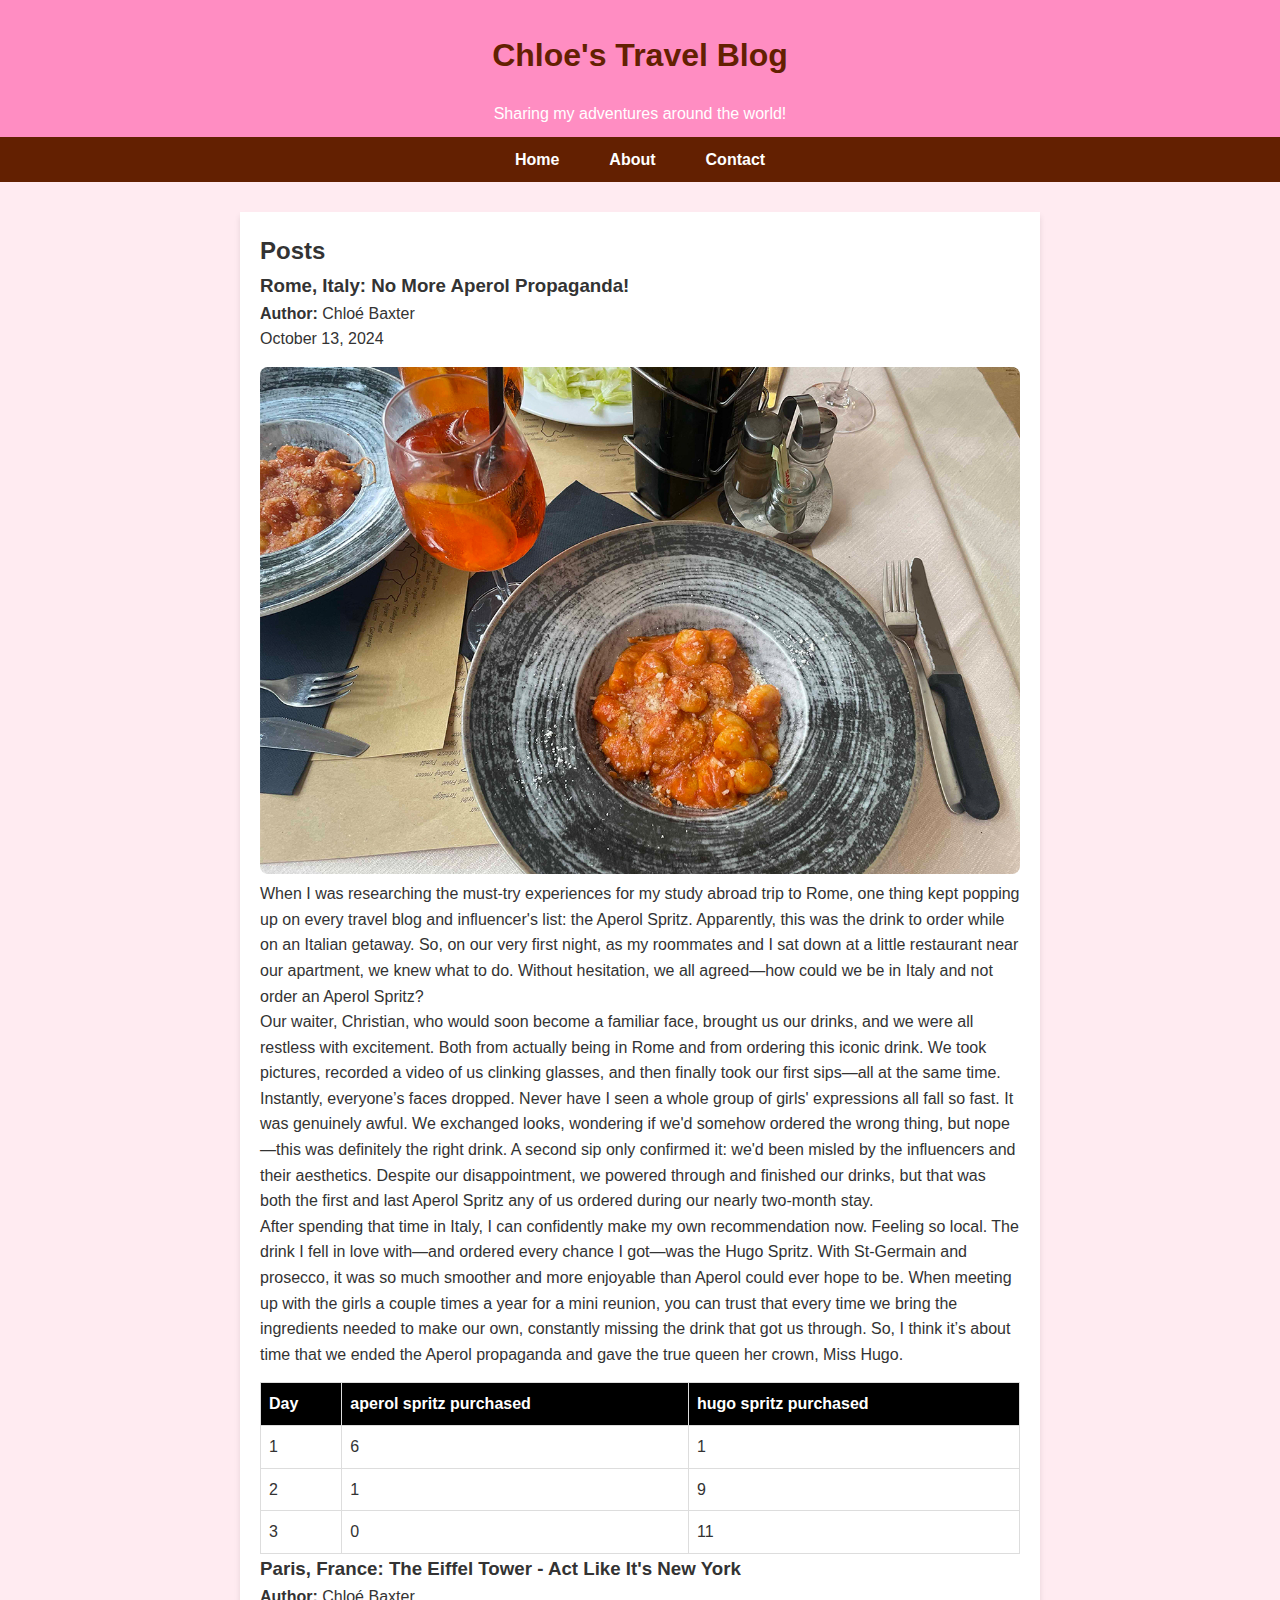
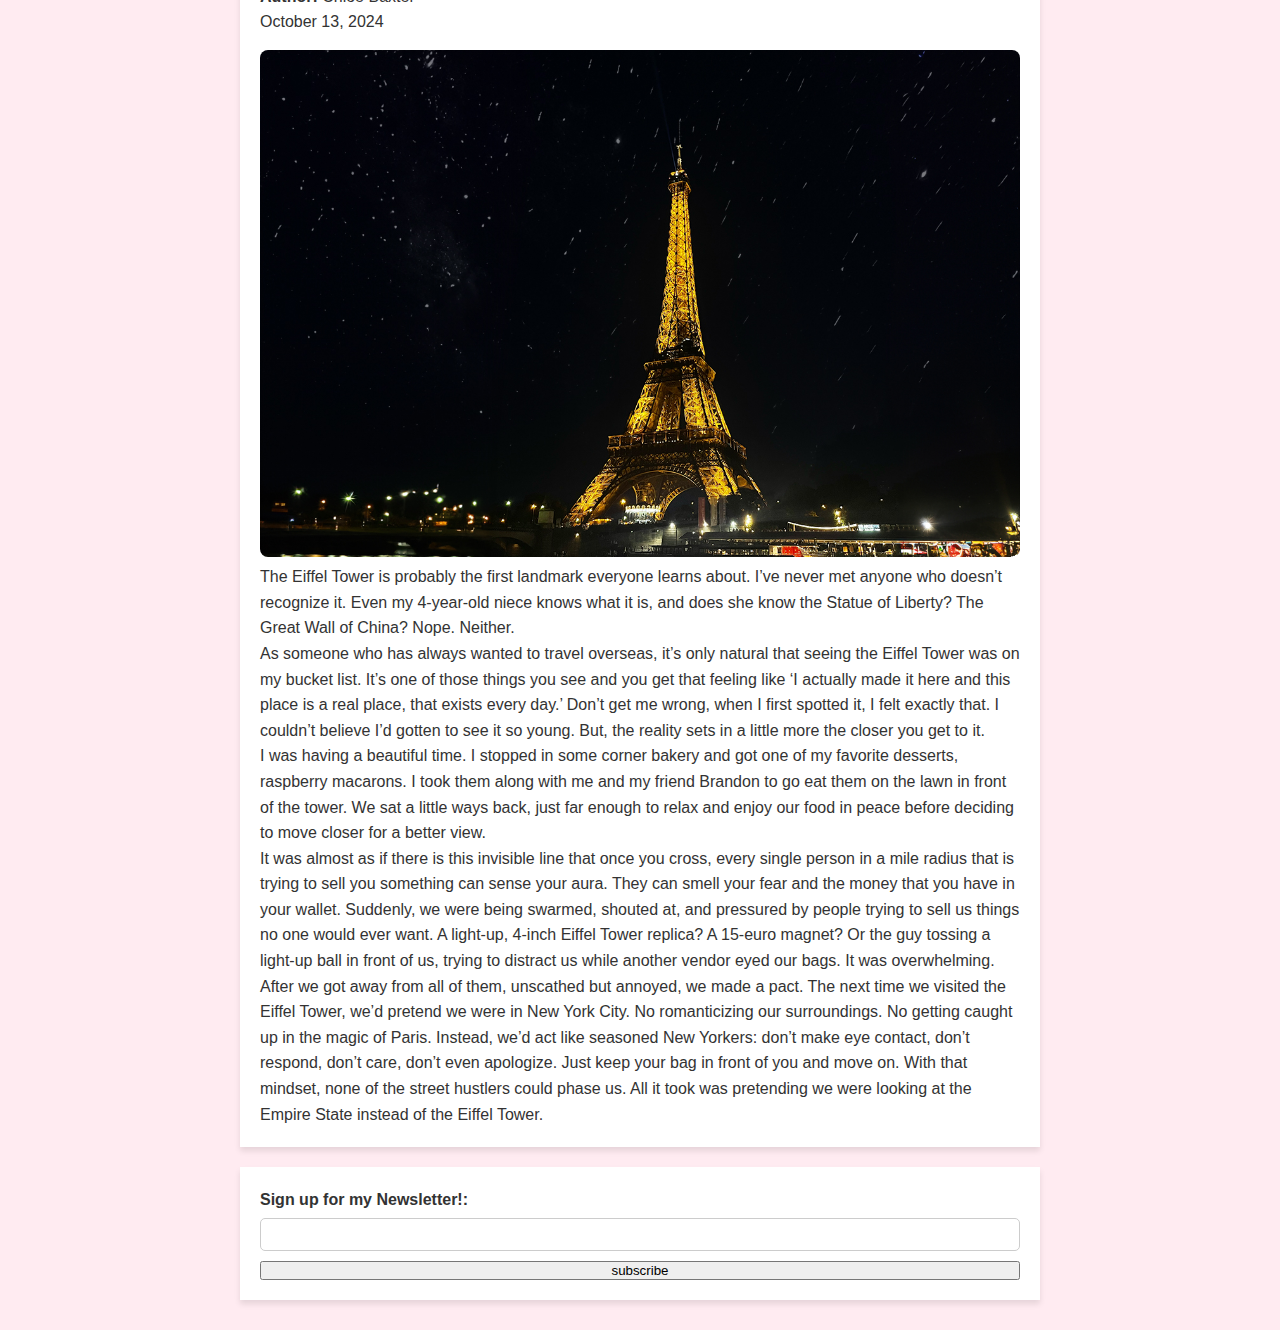
<file: index.html>
<!DOCTYPE html>
<html lang="en">
<head>
    <meta charset="UTF-8">
    <meta name="viewport" content="width=device-width, initial-scale=1.0">
    <title>MI349 Blog</title>
    <link rel="stylesheet" href="style.css">
</head>
<body>
    <header>
        <h1>Chloe's Travel Blog</h1>
        <p>Sharing my adventures around the world!</p>
    </header>
    
    <nav>
        <ul>
            <li><a href="/index.html">Home</a></li>
            <li><a href="/about.html">About</a></li>
            <li><a href="/contact.html">Contact</a></li>
        </ul>
    </nav>
    
    <main>
        <section>
            <h2>Posts</h2>
            
            <article>
                <h3>Rome, Italy: No More Aperol Propaganda!</h3>
                <p><strong>Author:</strong> Chloé Baxter</p>
                <time datetime="2024-10-13">October 13, 2024</time>
                <img src="/images/aperol.jpg" alt="Aperol Spritz" >
                
                <p>When I was researching the must-try experiences for my study abroad trip to Rome, one thing kept popping up on every travel blog and influencer's list: the Aperol Spritz. Apparently, this was the drink to order while on an Italian getaway. So, on our very first night, as my roommates and I sat down at a little restaurant near our apartment, we knew what to do. Without hesitation, we all agreed—how could we be in Italy and not order an Aperol Spritz?</p>
                <p>Our waiter, Christian, who would soon become a familiar face, brought us our drinks, and we were all restless with excitement. Both from actually being in Rome and from ordering this iconic drink. We took pictures, recorded a video of us clinking glasses, and then finally took our first sips—all at the same time. Instantly, everyone’s faces dropped. Never have I seen a whole group of girls' expressions all fall so fast. It was genuinely awful. We exchanged looks, wondering if we'd somehow ordered the wrong thing, but nope—this was definitely the right drink. A second sip only confirmed it: we'd been misled by the influencers and their aesthetics. Despite our disappointment, we powered through and finished our drinks, but that was both the first and last Aperol Spritz any of us ordered during our nearly two-month stay.</p>
                <p>After spending that time in Italy, I can confidently make my own recommendation now. Feeling so local. The drink I fell in love with—and ordered every chance I got—was the Hugo Spritz. With St-Germain and prosecco, it was so much smoother and more enjoyable than Aperol could ever hope to be. When meeting up with the girls a couple times a year for a mini reunion, you can trust that every time we bring the ingredients needed to make our own, constantly missing the drink that got us through. So, I think it’s about time that we ended the Aperol propaganda and gave the true queen her crown, Miss Hugo.</p>
                <table>
                    <tr>
                        <th>Day</th>
                        <th>aperol spritz purchased</th>
                        <th>hugo spritz purchased</th>
                    </tr>
                    <tr>
                        <td>1</td>
                        <td>6</td>
                        <td>1</td>
                    </tr>
                    <tr>
                        <td>2</td>
                        <td>1</td>
                        <td>9</td>
                    </tr>
                    <tr>
                        <td>3</td>
                        <td>0</td>
                        <td>11</td>
                    </tr>
                </table>
            </article>
            
            <article>
                <h3>Paris, France: The Eiffel Tower - Act Like It's New York</h3>
                <p><strong>Author:</strong> Chloé Baxter</p>
                <time datetime="2024-10-13">October 13, 2024</time>
                <img src="/images/eiffel.jpg" alt="Eiffel Tower" >
                
                <p>The Eiffel Tower is probably the first landmark everyone learns about. I’ve never met anyone who doesn’t recognize it. Even my 4-year-old niece knows what it is, and does she know the Statue of Liberty? The Great Wall of China? Nope. Neither.</p>
                <p>As someone who has always wanted to travel overseas, it’s only natural that seeing the Eiffel Tower was on my bucket list. It’s one of those things you see and you get that feeling like ‘I actually made it here and this place is a real place, that exists every day.’ Don’t get me wrong, when I first spotted it, I felt exactly that. I couldn’t believe I’d gotten to see it so young. But, the reality sets in a little more the closer you get to it.</p>
                <p>I was having a beautiful time. I stopped in some corner bakery and got one of my favorite desserts, raspberry macarons. I took them along with me and my friend Brandon to go eat them on the lawn in front of the tower. We sat a little ways back, just far enough to relax and enjoy our food in peace before deciding to move closer for a better view.</p>
                <p>It was almost as if there is this invisible line that once you cross, every single person in a mile radius that is trying to sell you something can sense your aura. They can smell your fear and the money that you have in your wallet. Suddenly, we were being swarmed, shouted at, and pressured by people trying to sell us things no one would ever want. A light-up, 4-inch Eiffel Tower replica? A 15-euro magnet? Or the guy tossing a light-up ball in front of us, trying to distract us while another vendor eyed our bags. It was overwhelming.</p>
                <p>After we got away from all of them, unscathed but annoyed, we made a pact. The next time we visited the Eiffel Tower, we’d pretend we were in New York City. No romanticizing our surroundings. No getting caught up in the magic of Paris. Instead, we’d act like seasoned New Yorkers: don’t make eye contact, don’t respond, don’t care, don’t even apologize. Just keep your bag in front of you and move on. With that mindset, none of the street hustlers could phase us. All it took was pretending we were looking at the Empire State instead of the Eiffel Tower.</p>
            </article>
        </section>
        <section>
            <form>
                <label>Sign up for my Newsletter!:
                    <input type="text">
                </label>
                <button>subscribe</button>
            </form>
        </section>
    </main>
</body>
</html>
</file>
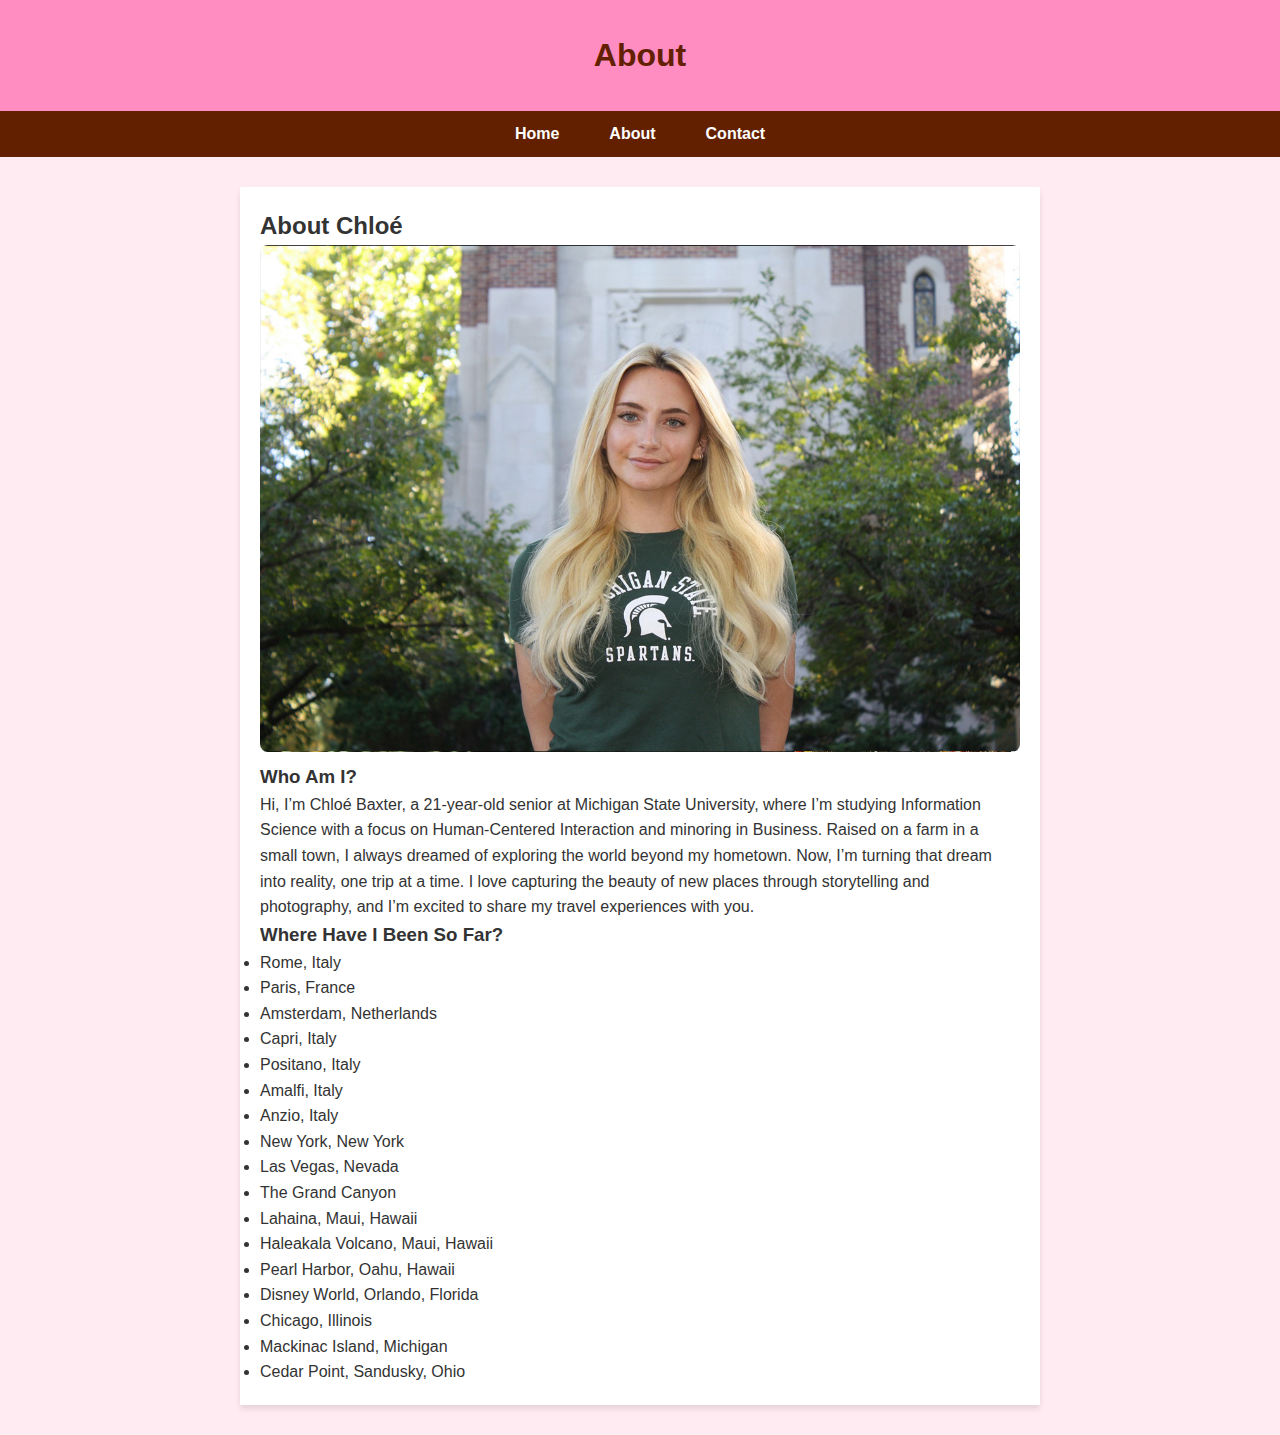
<file: about.html>
<!DOCTYPE html>
<html lang="en">
<head>
    <meta charset="UTF-8">
    <meta name="viewport" content="width=device-width, initial-scale=1.0">
    <title>About Chloé</title>
    <link rel="stylesheet" href="style.css">
</head>
<body>
    <header>
        <h1>About</h1>
    </header>
    
    <nav>
        <ul>
            <li><a href="/index.html">Home</a></li>
            <li><a href="/about.html">About</a></li>
            <li><a href="/contact.html">Contact</a></li>
        </ul>
    </nav>
    
    <main>
        <section>
            <h2>About Chloé</h2>
            <img src="/images/chloeatbeaumont.jpg" alt="Chloé at Beaumont">
            
            <h3>Who Am I?</h3>
            <p>Hi, I’m Chloé Baxter, a 21-year-old senior at Michigan State University, where I’m studying Information Science with a focus on Human-Centered Interaction and minoring in Business. 
               Raised on a farm in a small town, I always dreamed of exploring the world beyond my hometown. Now, I’m turning that dream into reality, one trip at a time. 
               I love capturing the beauty of new places through storytelling and photography, and I’m excited to share my travel experiences with you.
            </p>
            
            <h3>Where Have I Been So Far?</h3>
            <ul>
                <li>Rome, Italy</li>
                <li>Paris, France</li>
                <li>Amsterdam, Netherlands</li>
                <li>Capri, Italy</li>
                <li>Positano, Italy</li>
                <li>Amalfi, Italy</li>
                <li>Anzio, Italy</li>
                <li>New York, New York</li>
                <li>Las Vegas, Nevada</li>
                <li>The Grand Canyon</li>
                <li>Lahaina, Maui, Hawaii</li>
                <li>Haleakala Volcano, Maui, Hawaii</li>
                <li>Pearl Harbor, Oahu, Hawaii</li>
                <li>Disney World, Orlando, Florida</li>
                <li>Chicago, Illinois</li>
                <li>Mackinac Island, Michigan</li>
                <li>Cedar Point, Sandusky, Ohio</li>
            </ul>
        </section>
    </main>
</body>
</html>
</file>
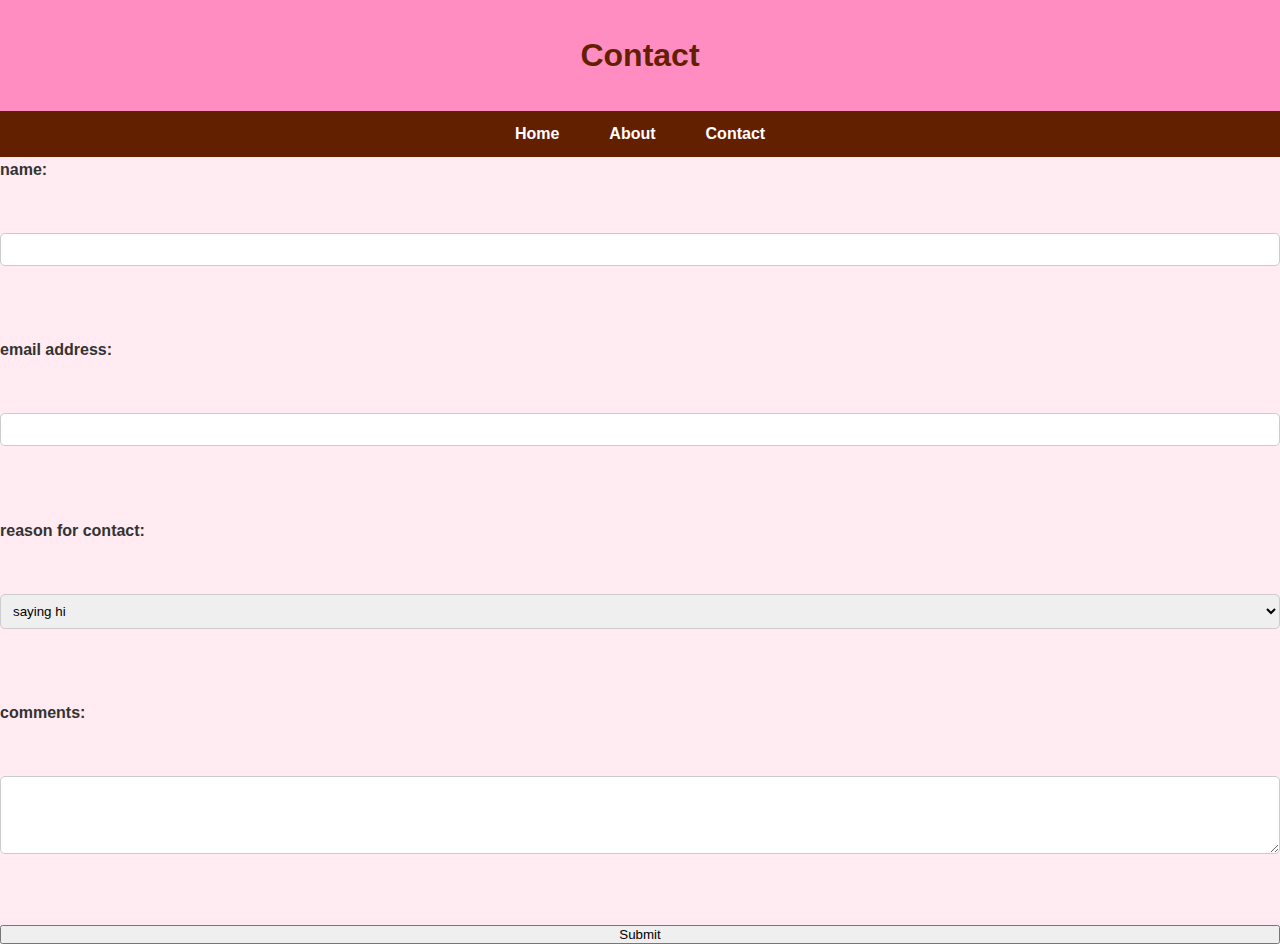
<file: contact.html>
<!DOCTYPE html>
<html lang="en">
    <head>
        <meta charset="UTF-8">
        <meta name="viewport" content="width=device-width, initial-scale=1.0">
        <title>Document</title>
        <link rel="stylesheet" href="style.css">
    </head>
    <body>
        <header>
         <H1>Contact</H1>
         <p></p>
     </header>
    <nav>
        <ul>
         <li><a href="/index.html">Home</a></li>
         <li><a href="/about.html">About</a></li>
         <li><a href="/contact.html">Contact</a></li>
     </ul>
    </nav>
    <form action="#" method="post">
        <label for="name">name:</label><br>
        <input type="text" id="name" name="name" required>
        <br><br>
        <label for="email">email address:</label>
        <br>
        <input type="email" id="email" name="email" required>
        <br><br>
        <label for="reason">reason for contact:</label><br>
        <select id="reason" name="reason">
            <option value="hi">saying hi</option>
            <option value="contractor">looking for a contractor</option>
            <option value="interview">interested in an interview</option>
        </select>
        <br><br>
        <label for="comments">comments:</label>
        <br>
        <textarea id="comments" name="comments" rows="4" cols="50"></textarea>
        <br><br>
        <input type="submit" value="Submit">
    </form>
</body>
</html>
</file>
<file: style.css>
* {
    margin: 0;
    padding: 0;
    box-sizing: border-box;
}

body {
    font-family: Arial, Helvetica, sans-serif;
    line-height: 1.6;
    background-color: #ffebf1;
    color: #333;
}

main {
    display: flex;
    flex-direction: column;
    align-items: center;
    padding: 20px;
}

header, footer {
    width: 100%;
    text-align: center;
    background-color: #ff8dc2;
    color: #fff;
    padding: 10px;
}

nav ul {
    display: flex;
    justify-content: center;
    list-style-type: none;
    padding: 10px;
    background-color: #632001;
}

nav ul li a {
    color: white;
    text-decoration: none;
    padding: 10px 20px;
    margin: 0 5px;
}

nav ul li a:hover {
    background-color: #000000;
}

nav {
    position: sticky;
    top: 0;
    z-index: 1000;
}

section {
    background-color: #fff;
    margin: 10px;
    padding: 20px;
    width: 80%;
    max-width: 800px;
    box-shadow: 0px 4px 6px rgba(0,0,0,0.1);
}

form {
    display: flex;
    flex-direction: column;
    gap: 10px;
}

form label {
    font-weight: bold;
}

input[type="text"],
input[type="email"],
textarea,
select {
    width: 100%;
    padding: 8px;
    margin-top: 5px;
    border: 1px solid #ccc;
    border-radius: 5px;
}

form > * {
    flex: 1;
}

img {
    max-width: 100%;
    height: auto;
    border-radius: 8px;
    margin-top: 15px;
}

img[alt="Chloé at Beaumont"] {
    float: right;
    margin: 0 0 10px 20px;
}

@media (min-width: 768px) {
    .two-column-layout {
        display: flex;
        gap: 20px;
    }
    article {
        flex: 1;
    }
}

table {
    width: 100%;
    border-collapse: collapse;
    margin-top: 15px;
}

th, td {
    border: 1px solid #ddd;
    padding: 8px;
    text-align: left;
}

th {
    background-color: #000000;
    color: white;
}

footer {
    text-align: center;
    padding: 20px;
    background-color: #fdcde7;
    color: #fff;
    margin-top: 20px;
}

h1 {
    color: #632001;
    font-size: 2em;
    text-align: center;
    margin: 20px 0;
}

#main-header {
    background-color: #333;
    color: white;
    padding: 10px;
    text-align: center;
}

.header-text {
    color: #000000;
}

nav a {
    color: white;
    font-weight: bold;
}

a:hover {
    color: #ff69b4;
}

.three-column-layout {
    display: flex;
    gap: 20px;
    align-items: start;
}

.left-column,
.right-column {
    flex: 1;
}

.middle-column {
    flex: 2;
}
</file>
